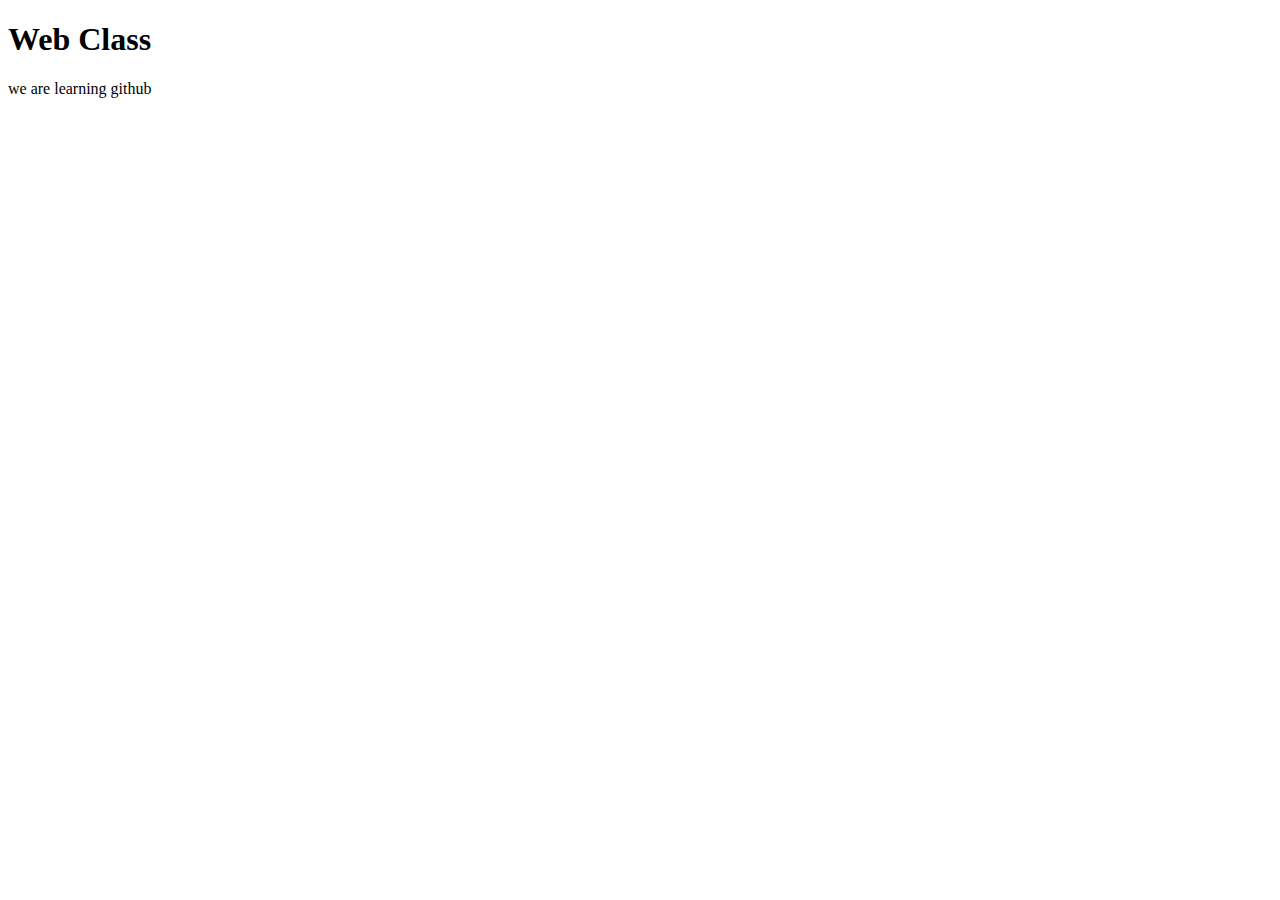
<file: index.html>
<!DOCTYPE html>
<html lang="en">
<head>
    <meta charset="UTF-8">
    <meta name="viewport" content="width=device-width, initial-scale=1.0">
    <title>Document</title>
</head>
<body>
   
   <h1> Web Class</h1> 
   <p> we are learning github   </p>
   </body>

</html>
</file>
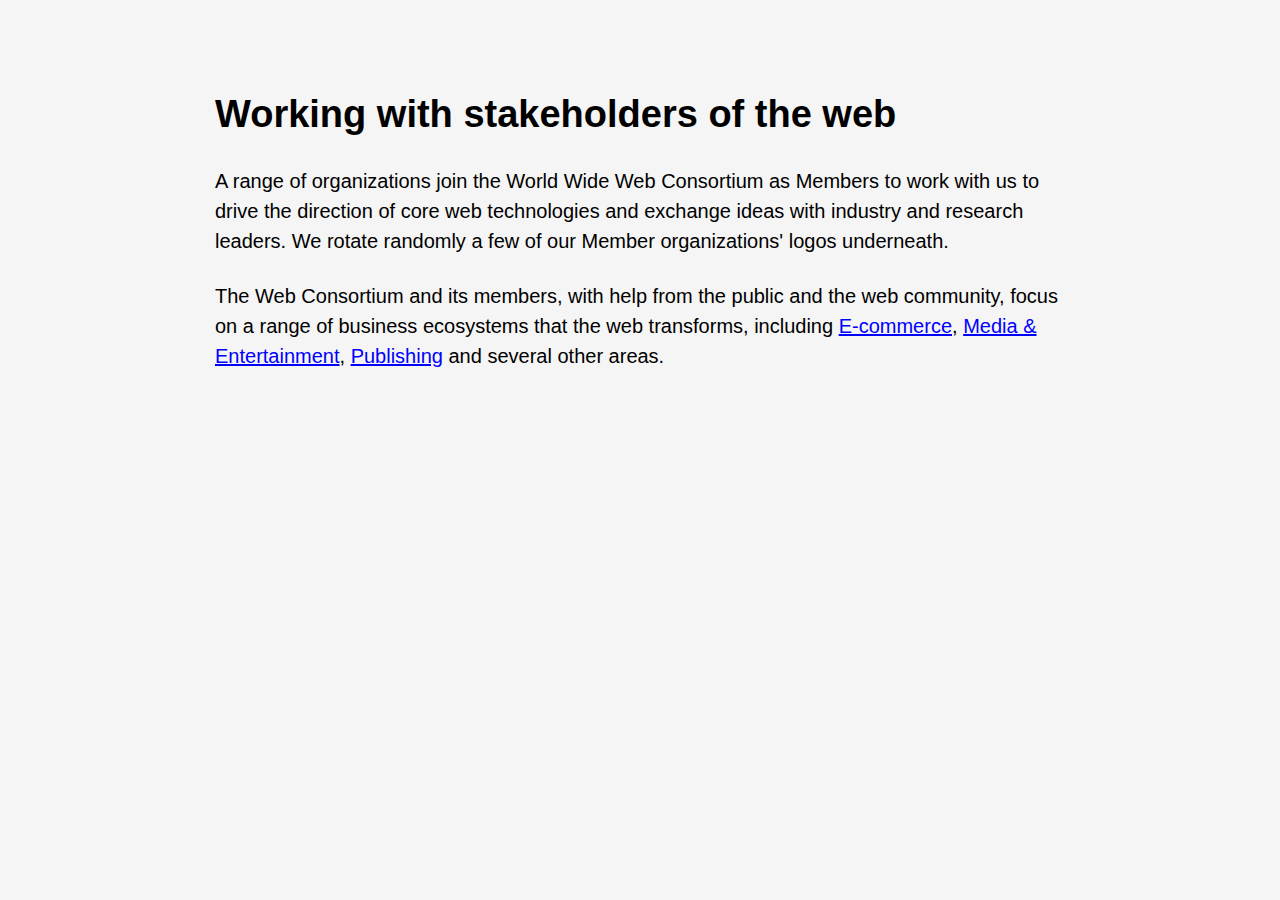
<file: assignment 1/index.html>
<!DOCTYPE html>
<html>
<head>
    <title>Assignment 1</title>
    <link rel="stylesheet" href="style.css">
</head>
<body>

    <div class="main-box">
        <h1>Working with stakeholders of the web</h1>

        <p>
            A range of organizations join the World Wide Web Consortium as Members to work 
            with us to drive the direction of core web technologies and exchange ideas with 
            industry and research leaders. We rotate randomly a few of our Member organizations' 
            logos underneath.
        </p>

        <p>
            The Web Consortium and its members, with help from the public and the web 
            community, focus on a range of business ecosystems that the web transforms, 
            including <a href="#">E-commerce</a>, <a href="#">Media & Entertainment</a>, 
            <a href="#">Publishing</a> and several other areas.
        </p>
    </div>

</body>
</html>
</file>
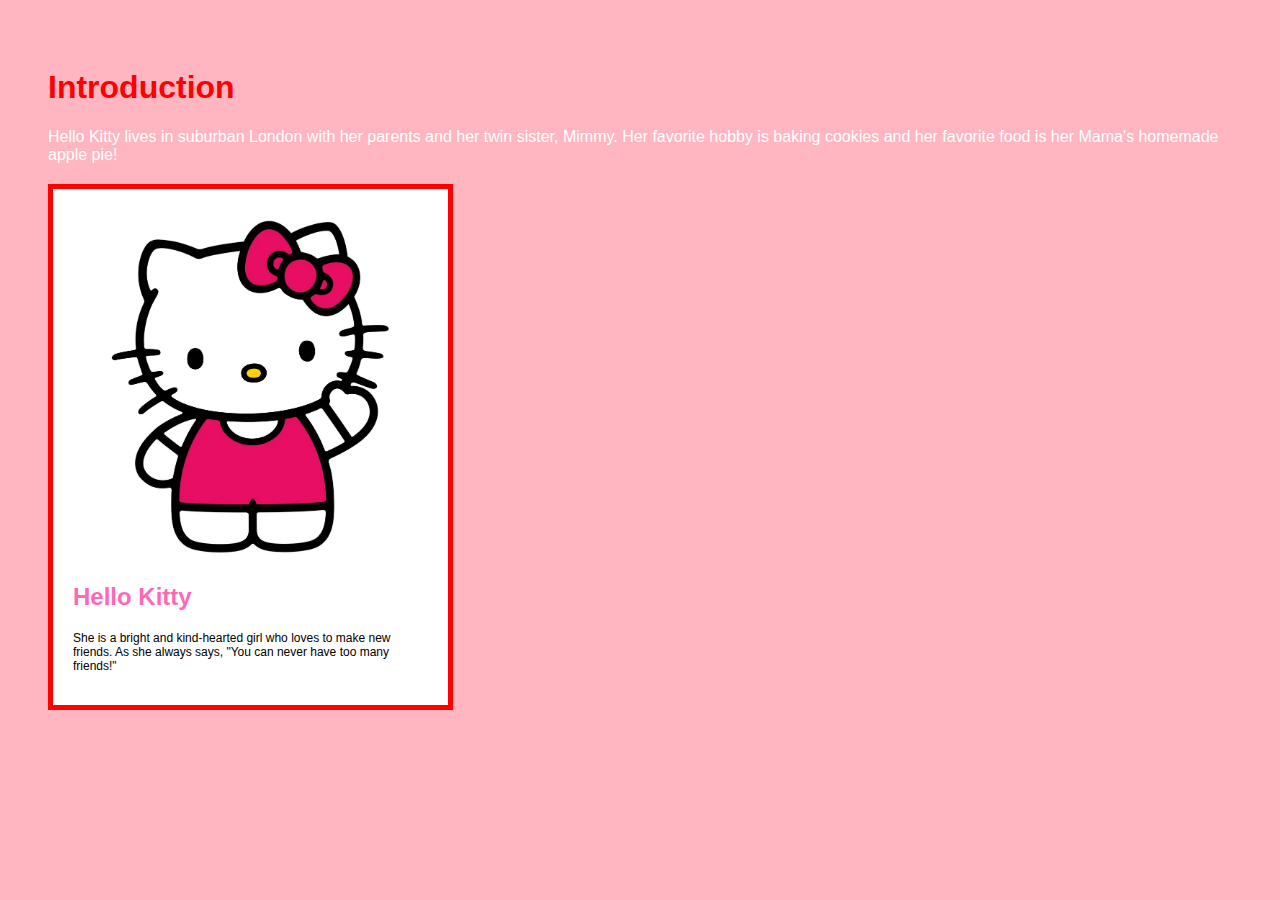
<file: assignment 2/index.html>
<!DOCTYPE html>
<html>
<head>
    <title>Hello Kitty Assignment</title>
    <link rel="stylesheet" href="style.css">
</head>
<body>

    <h1>Introduction</h1>
    
    <p class="intro-text">
        Hello Kitty lives in suburban London with her parents and her twin sister, Mimmy. 
        Her favorite hobby is baking cookies and her favorite food is her Mama's 
        homemade apple pie!
    </p>

    <div class="kitty-card">
        <img src="hellokitty.png">
        <h2>Hello Kitty</h2>
        <p class="card-description">
            She is a bright and kind-hearted girl who loves to make new friends. 
            As she always says, "You can never have too many friends!"
        </p>
    </div>

</body>
</html>
</file>
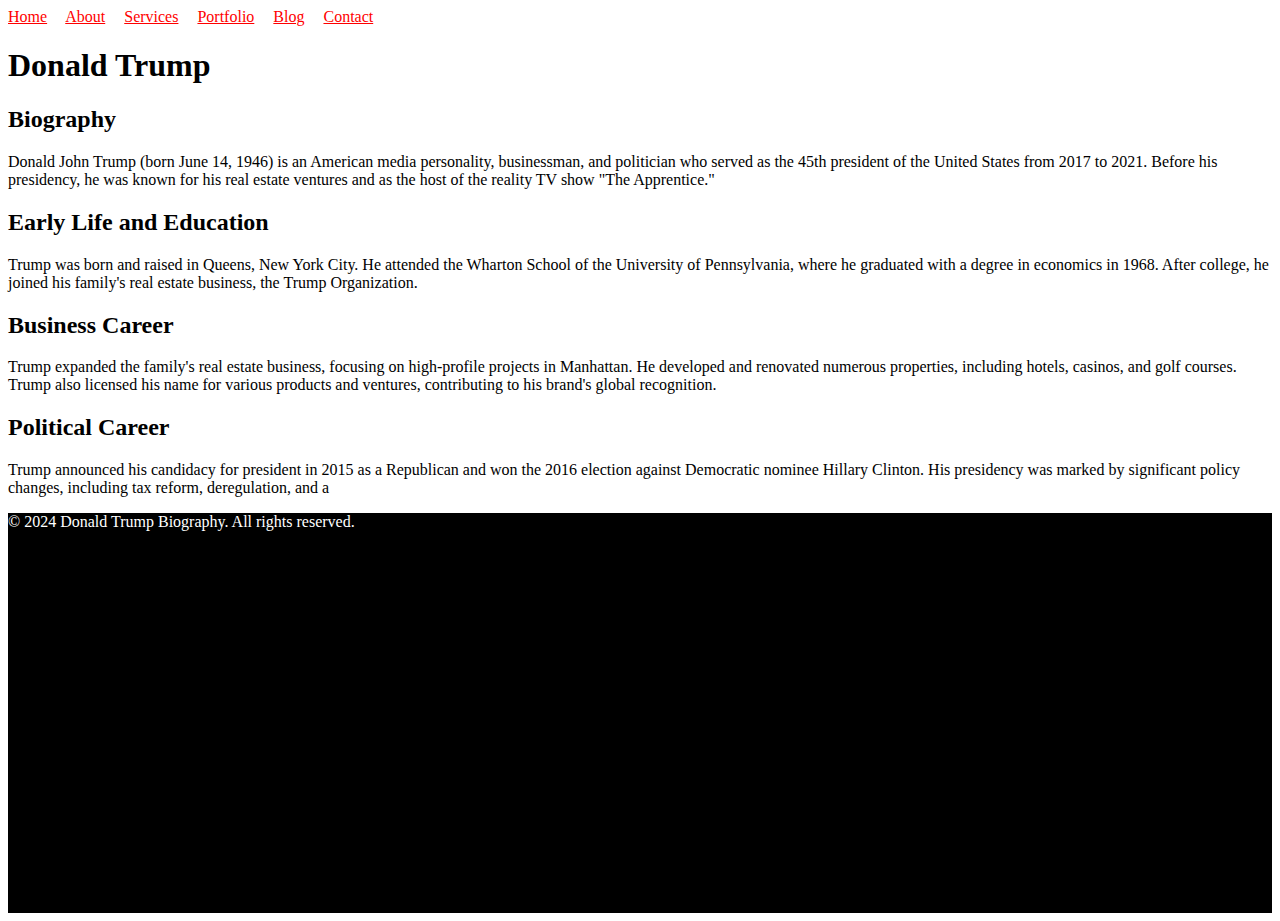
<file: fifth_class/index.html>
<!doctype html>
<html lang="en">
  <head>
    <meta charset="UTF-8" />
    <meta name="viewport" content="width=device-width, initial-scale=1.0" />
    <link rel="stylesheet" href="style.css" />
    <title>Fifth Class</title>
    <!-- <style>
      a {
        color: red;
        margin-right: 15px;
      }
    </style> -->
  </head>
  <body>
    <header>
      <nav>
        <a href="#">Home</a>
        <a href="about.html">About</a>
        <a href="#">Services</a>
        <a href="#">Portfolio</a>
        <a href="#">Blog</a>
        <a href="#">Contact</a>
      </nav>
    </header>

    <main>
      <h1>Donald Trump</h1>
      <div>
        <h2>Biography</h2>
        <p>
          Donald John Trump (born June 14, 1946) is an American media
          personality, businessman, and politician who served as the 45th
          president of the United States from 2017 to 2021. Before his
          presidency, he was known for his real estate ventures and as the host
          of the reality TV show "The Apprentice."
        </p>
      </div>
      <div>
        <h2>Early Life and Education</h2>
        <p>
          Trump was born and raised in Queens, New York City. He attended the
          Wharton School of the University of Pennsylvania, where he graduated
          with a degree in economics in 1968. After college, he joined his
          family's real estate business, the Trump Organization.
        </p>
      </div>
      <div>
        <h2>Business Career</h2>
        <p>
          Trump expanded the family's real estate business, focusing on
          high-profile projects in Manhattan. He developed and renovated
          numerous properties, including hotels, casinos, and golf courses.
          Trump also licensed his name for various products and ventures,
          contributing to his brand's global recognition.
        </p>
      </div>
      <div>
        <h2>Political Career</h2>
        <p>
          Trump announced his candidacy for president in 2015 as a Republican
          and won the 2016 election against Democratic nominee Hillary Clinton.
          His presidency was marked by significant policy changes, including tax
          reform, deregulation, and a
        </p>
      </div>
    </main>
    <footer style="background-color: black; color: white; height: 400px">
      <p>&copy; 2024 Donald Trump Biography. All rights reserved.</p>
    </footer>
  </body>
</html>
</file>
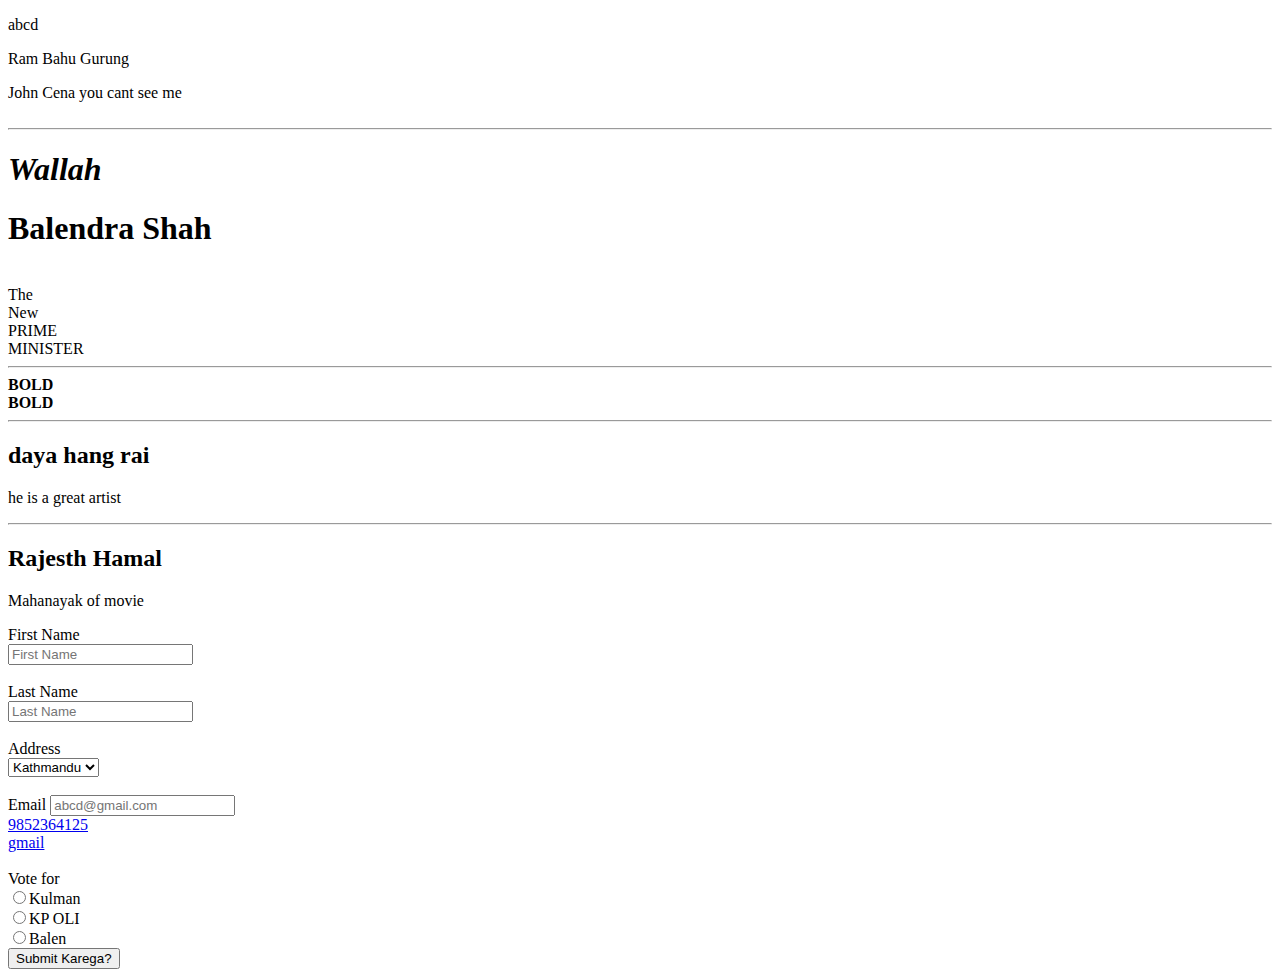
<file: fourth_class/index.html>
<!doctype html>
<html lang="en">
  <head>
    <meta charset="UTF-8" />
    <meta name="viewport" content="width=\, initial-scale=1.0" />
    <title>Fourth Class</title>
  </head>
  <body>
    <p>abcd</p>
    <p>Ram Bahu Gurung</p>
    <span>John Cena</span>
    <span>you cant see me</span>
    <br /><br />
    <hr />
    <h1><i>Wallah</i></h1>

    <h1>Balendra Shah</h1>
    <br />
    The <br />
    New <br />
    PRIME <br />
    MINISTER <br />
    <hr />

    <b>BOLD</b> <br />
    <strong>BOLD</strong>

    <!-- Use of Div -->

    <hr />
    <div>
      <h2>daya hang rai</h2>
      <p>he is a great artist</p>
    </div>
    <hr />
    <div>
      <h2>Rajesth Hamal</h2>
      <p>Mahanayak of movie</p>
    </div>

    <!-- FORM -->

    <form action="">
      <label for="">First Name</label> <br />
      <input type="text" placeholder="First Name" />
      
      <br />
      <br />
      <label for="">Last Name</label> <br />
      <input type="text" placeholder="Last Name" />
      <br />
      <br />
      <label for="">Address</label> <br />
      <select>
        <option>Kathmandu</option>
        <option>Lalitpur</option>
        <option>Bhaktapur</option>
      </select>
      <br><br>
      <label for="">Email</label>
      <input type="email" placeholder="abcd@gmail.com" name="user_email">
      <br>

      <!-- number -->

      <a href="tel:+9779852364125"> 9852364125</a> <br>
      <a href="mailto: abcd@gmail.com">gmail</a>

      
      <br><br>
      <label for="">Vote for</label><br>
      <input type="radio" name="Candidate" id="">Kulman </input><br>
      <input type="radio" name="Candidate" id="">KP OLI </input><br>
      <input type="radio" name="Candidate" id="">Balen </input> <br>
      <input type="submit" name="what" value="Submit Karega?">
    </form>
  </body>
</html>
</file>
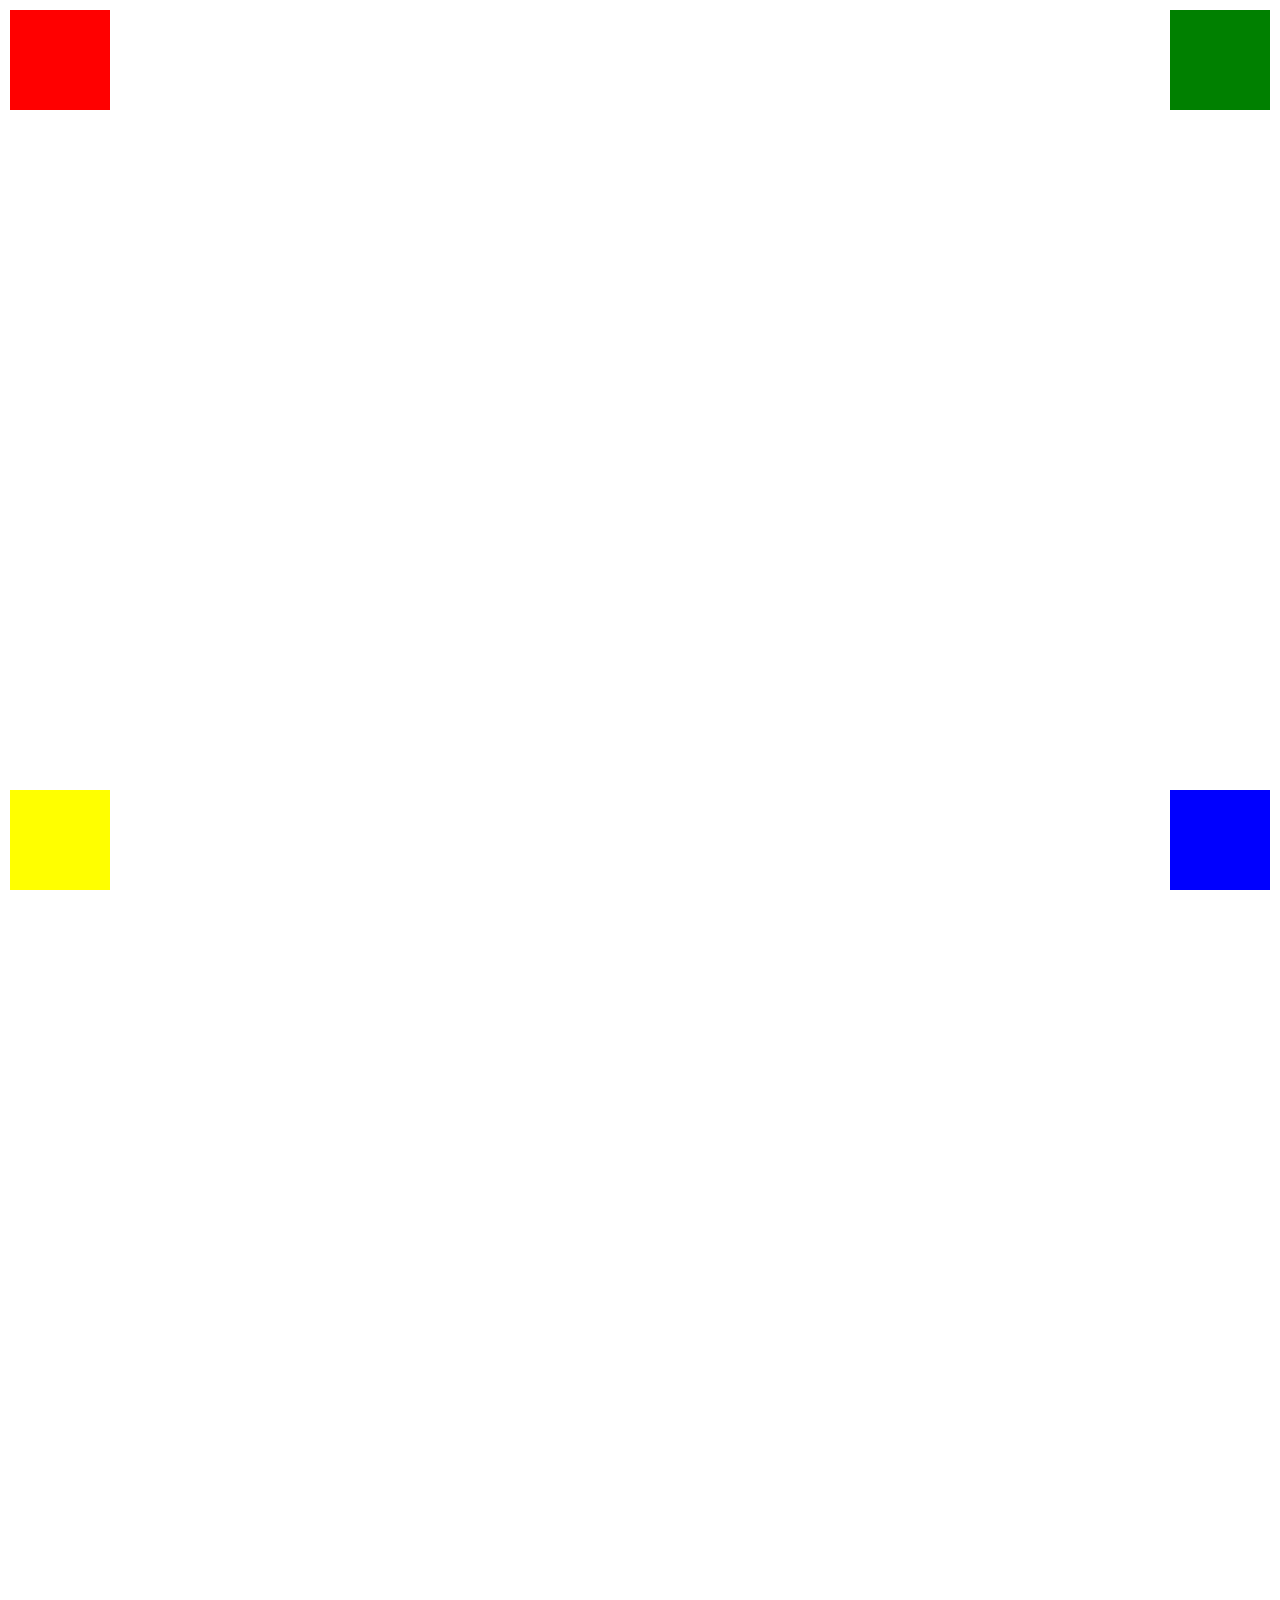
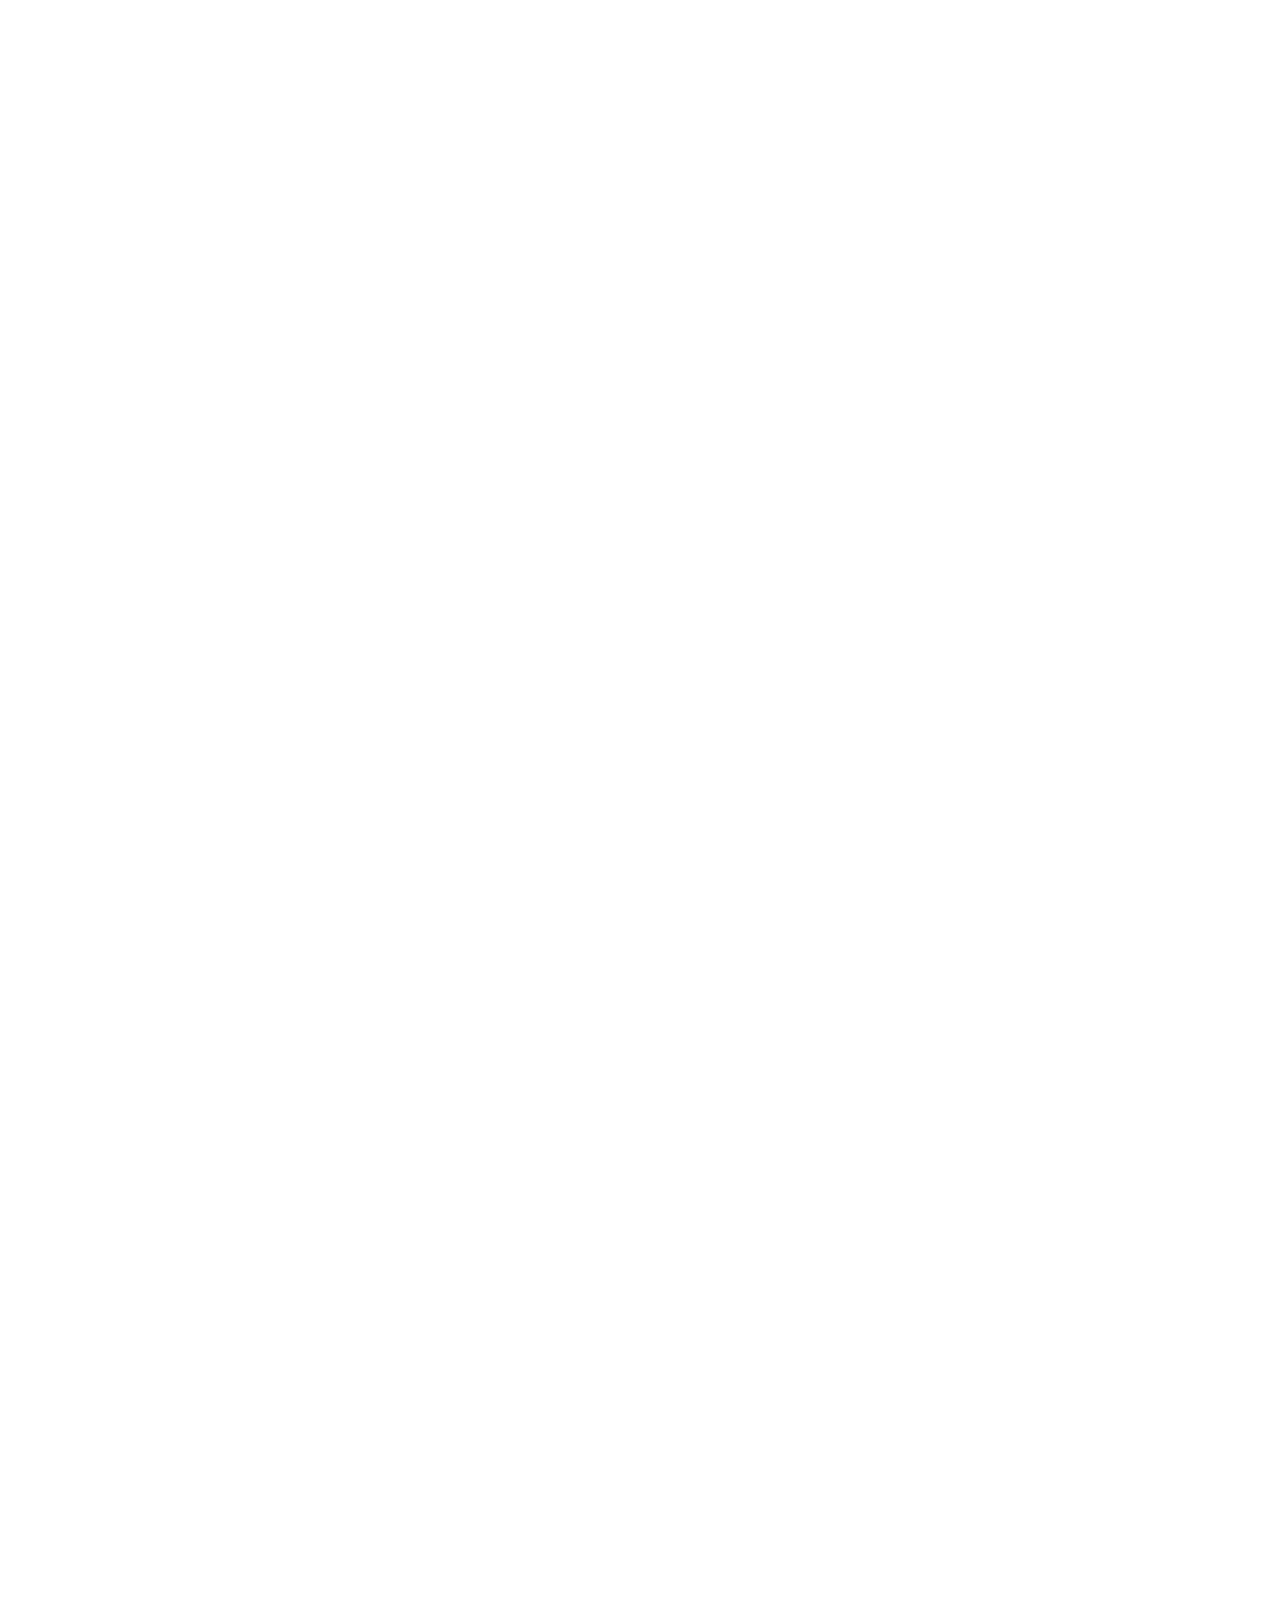
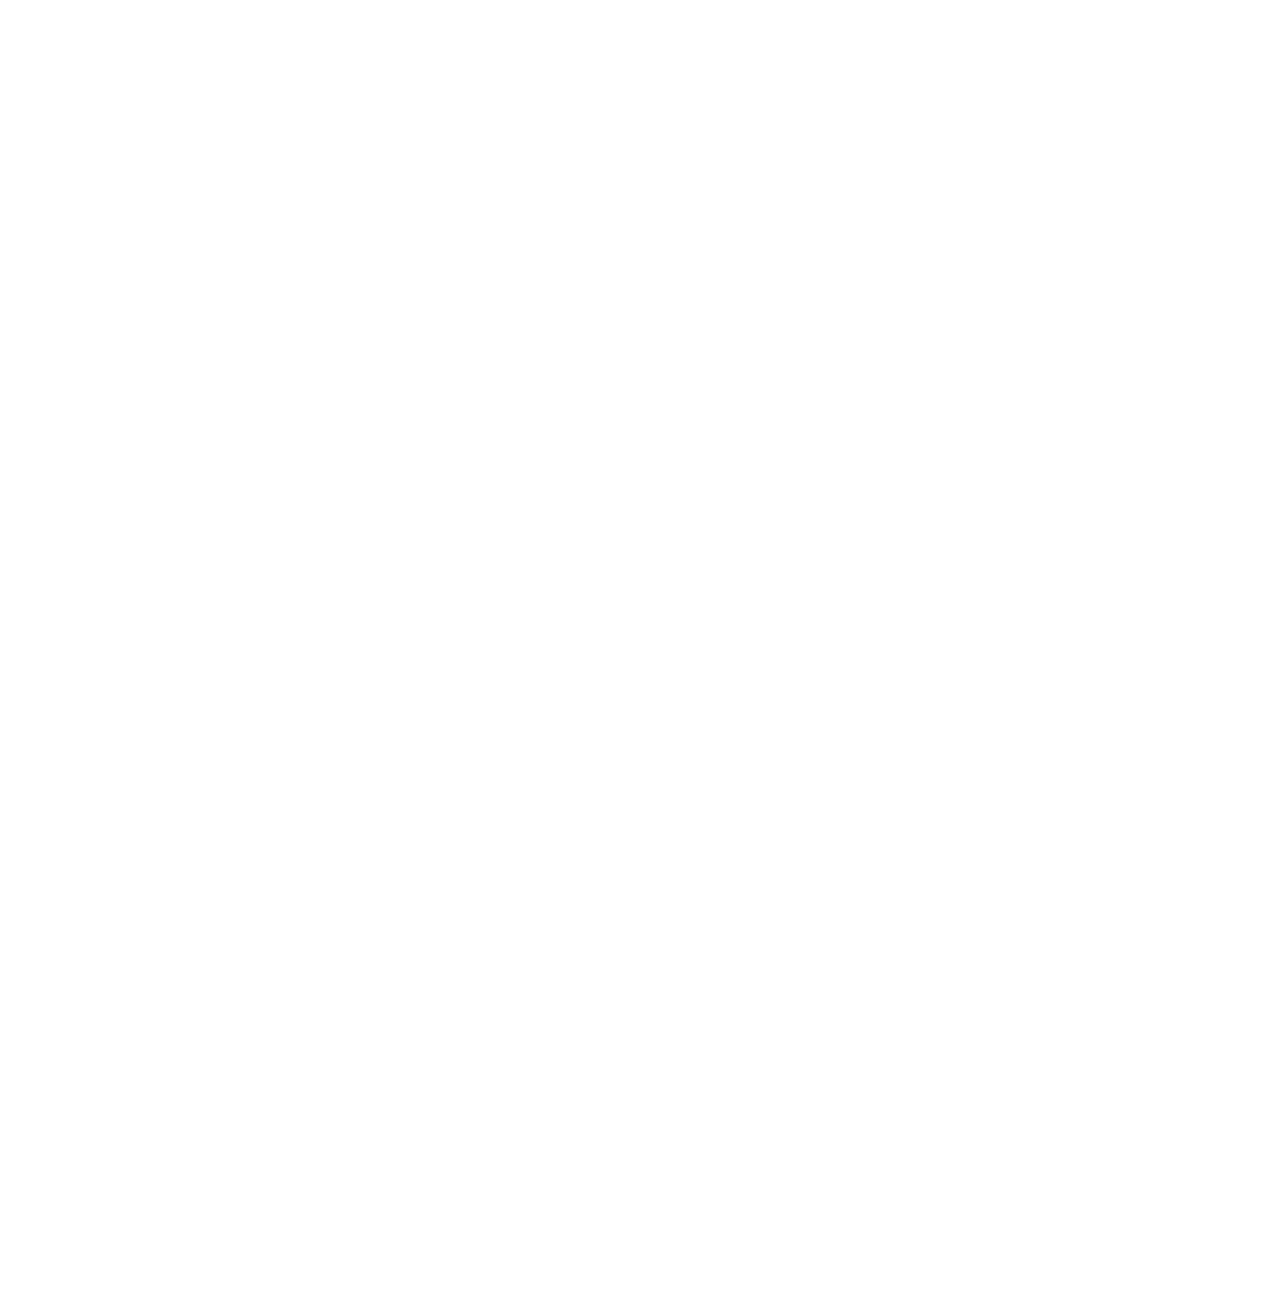
<file: nineth_class/index.html>
<!doctype html>
<html lang="en">
  <head>
    <meta charset="UTF-8" />
    <meta name="viewport" content="width=device-width, initial-scale=1.0" />
    <title>Document</title>
    <link rel="stylesheet" href="style.css" />
  </head>
  <body>
    <!-- sticky 50 and 100vh -->
    <!-- <div class="sticky-bar">
      <div class="section s1">
        <div class="sticky-box bg-red"></div>
      </div>
      <div class="section s2">
        <div class="sticky-box bg-green"></div>
      </div>
      <div class="section s3">
        <div class="sticky-box bg-yellow"></div>
      </div>
    </div> -->

    <div class="box top-left"></div>
    <div class="box top-right"></div>
    <div class="box bottom-left"></div>
    <div class="box bottom-right"></div>
  </body>
</html>
</file>
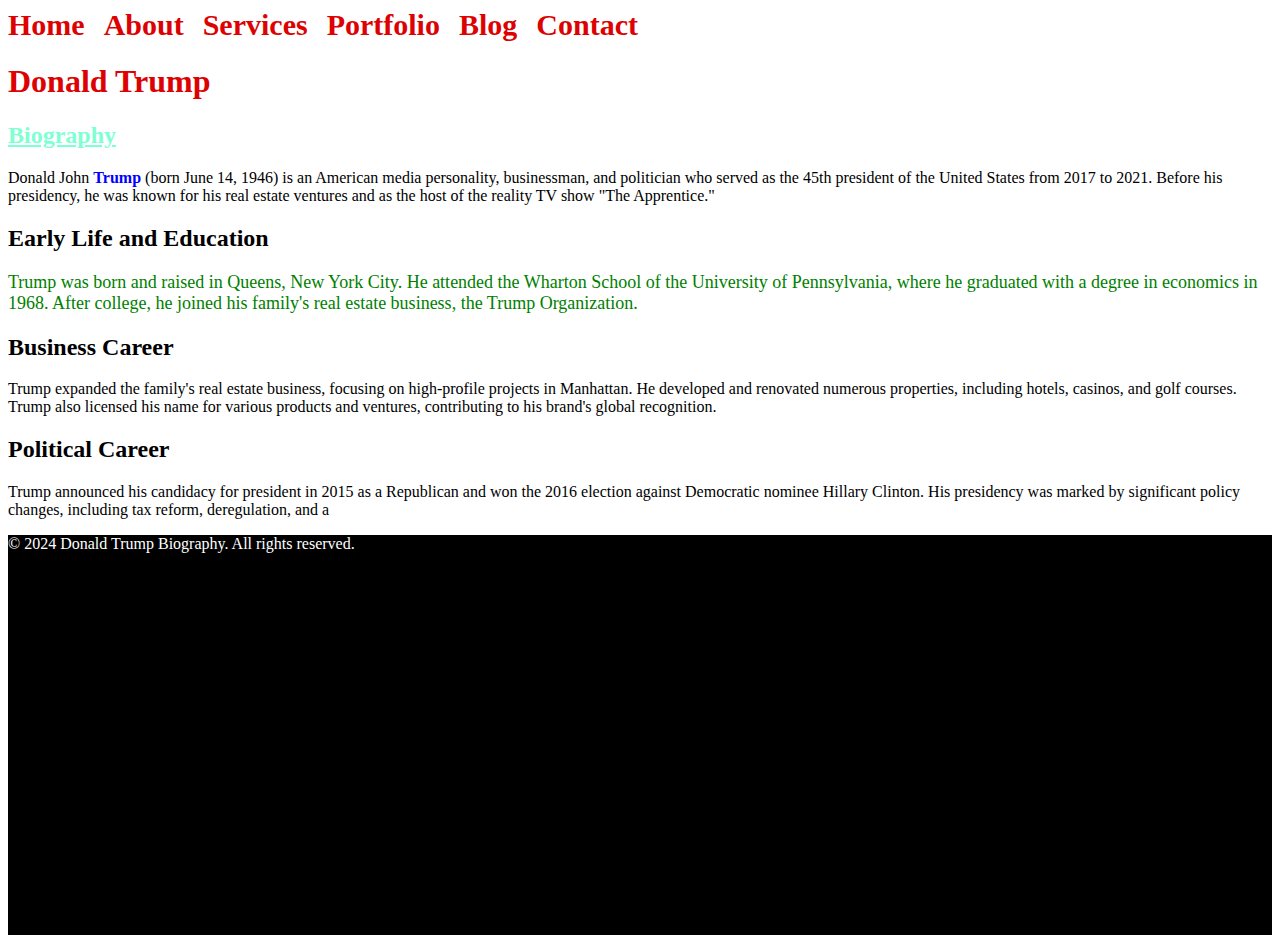
<file: sixth_class/index.html>
<!doctype html>
<html lang="en">
  <head>
    <meta charset="UTF-8" />
    <meta name="viewport" content="width=device-width, initial-scale=1.0" />
    <title>Sixth Class</title>
    <link rel="stylesheet" href="style.css" />
  </head>
  <body>
    <header>
      <nav>
        <a href="#">Home</a>
        <a href="#">About</a>
        <a href="#">Services</a>
        <a href="#">Portfolio</a>
        <a href="#">Blog</a>
        <a href="#">Contact</a>
      </nav>
    </header>

    <main>
      <h1>Donald Trump</h1>
      <div>
        <h2><span>Biography</span></h2>
        <p>
          Donald John <span>Trump</span> (born June 14, 1946) is an American
          media personality, businessman, and politician who served as the 45th
          president of the United States from 2017 to 2021. Before his
          presidency, he was known for his real estate ventures and as the host
          of the reality TV show "The Apprentice."
        </p>
      </div>
      <div>
        <h2>Early Life and Education</h2>
        <p class="life">
          Trump was born and raised in Queens, New York City. He attended the
          Wharton School of the University of Pennsylvania, where he graduated
          with a degree in economics in 1968. After college, he joined his
          family's real estate business, the Trump Organization.
        </p>
      </div>
      <div>
        <h2>Business Career</h2>
        <p>
          Trump expanded the family's real estate business, focusing on
          high-profile projects in Manhattan. He developed and renovated
          numerous properties, including hotels, casinos, and golf courses.
          Trump also licensed his name for various products and ventures,
          contributing to his brand's global recognition.
        </p>
      </div>
      <div>
        <h2>Political Career</h2>
        <p>
          Trump announced his candidacy for president in 2015 as a Republican
          and won the 2016 election against Democratic nominee Hillary Clinton.
          His presidency was marked by significant policy changes, including tax
          reform, deregulation, and a
        </p>
      </div>
    </main>
    <footer style="background-color: black; color: white; height: 400px">
      <p>&copy; 2024 Donald Trump Biography. All rights reserved.</p>
    </footer>
  </body>
</html>
</file>
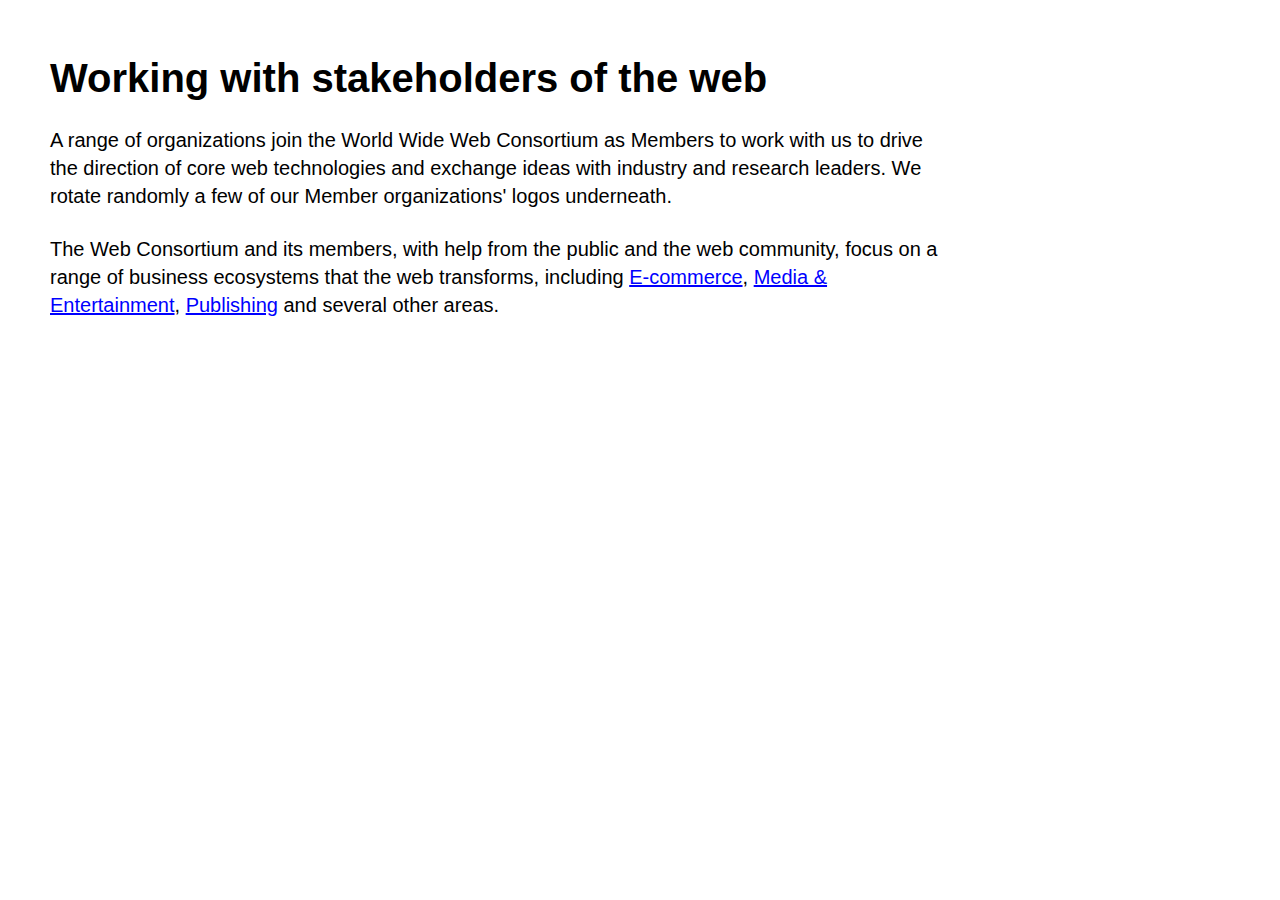
<file: assignment1.html>
<!DOCTYPE html>
<html>
<head>
    <title>Assignment 1 - W3C Recreation</title>
    <style>
        body {
            font-family: Arial, Helvetica, sans-serif;
            color: black;
            line-height: 1.4;
            margin: 50px;
            max-width: 900px; 
        }

        h1 {
            font-size: 40px;
            font-weight: bold;
            margin-bottom: 20px;
        }

        p {
            font-size: 20px;
            margin-bottom: 25px;
        }

        a {
            color: blue;
            text-decoration: underline;
        }
    </style>
</head>
<body>

    <h1>Working with stakeholders of the web</h1>

    <p>
        A range of organizations join the World Wide Web Consortium as Members to work 
        with us to drive the direction of core web technologies and exchange ideas with 
        industry and research leaders. We rotate randomly a few of our Member organizations' 
        logos underneath.
    </p>

    <p>
        The Web Consortium and its members, with help from the public and the web 
        community, focus on a range of business ecosystems that the web transforms, 
        including <a href="#">E-commerce</a>, <a href="#">Media & Entertainment</a>, 
        <a href="#">Publishing</a> and several other areas.
    </p>

</body>
</html>
</file>
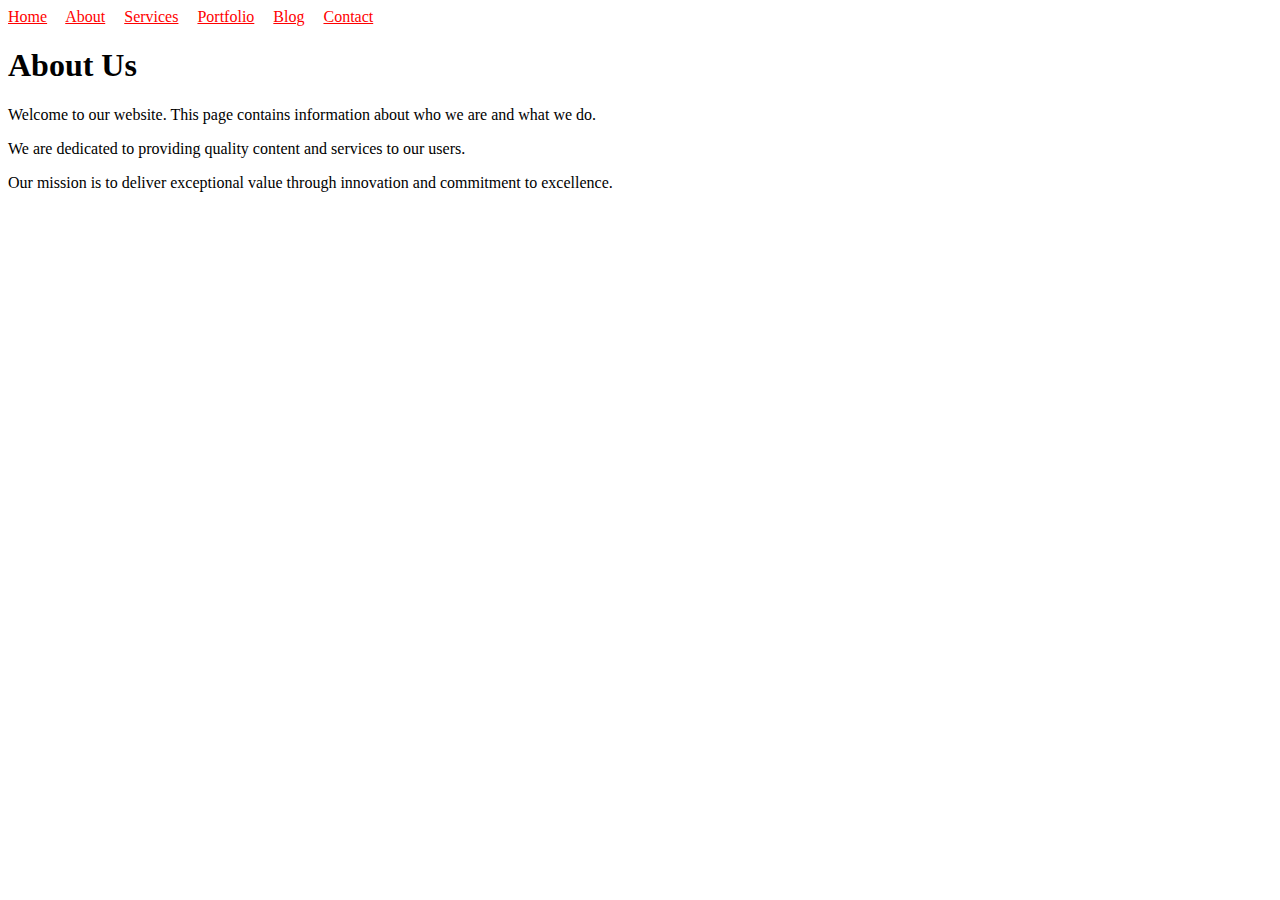
<file: fifth_class/about.html>
<!doctype html>
<html lang="en">
  <head>
    <meta charset="UTF-8" />
    <meta name="viewport" content="width=device-width, initial-scale=1.0" />
    <link rel="stylesheet" href="style.css" />
    <title>About Us</title>
  </head>
  <body>
    <header>
      <nav>
        <a href="#">Home</a>
        <a href="about.html">About</a>
        <a href="#">Services</a>
        <a href="#">Portfolio</a>
        <a href="#">Blog</a>
        <a href="#">Contact</a>
      </nav>
    </header>
    <h1>About Us</h1>
    <p>
      Welcome to our website. This page contains information about who we are
      and what we do.
    </p>
    <p>
      We are dedicated to providing quality content and services to our users.
    </p>
    <p>
      Our mission is to deliver exceptional value through innovation and
      commitment to excellence.
    </p>
  </body>
</html>
</file>
<file: assignment 1/style.css>
body {
    background-color: whitesmoke;
    font-family: Arial;
    padding: 60px;
}

.main-box {
    width: 850px;
    margin-left: auto;
    margin-right: auto;
}

h1 {
    font-size: 38px;
    color: black;
    margin-bottom: 30px;
}

p {
    font-size: 20px;
    color: black;
    line-height: 1.5;
    margin-bottom: 25px;
}

a {
    color: blue;
    text-decoration: underline;
}
</file>
<file: assignment 2/style.css>
body {
    background-color: lightpink;
    font-family: Arial;
    padding: 40px;
}

h1 {
    color: red;
    font-weight: bold;
}

.intro-text {
    font-size: 16px;
    color: white;
}

.kitty-card {
    width: 30%;
    background-color: white;
    border: 5px solid red;
    padding: 20px;
    margin-top: 20px;
}

.kitty-card img {
    width: 100%;
}

h2 {
    color: hotpink;
    margin-top: 15px;
}

.card-description {
    font-size: 12px;
    color: black;
}
</file>
<file: fifth_class/style.css>
a {
  color: red;
  margin-right: 15px;
}
</file>
<file: nineth_class/style.css>
* {
  margin: 0;
  box-sizing: border-box;
}

body {
  height: 500vh;
}
/* 
.sticky-bar {
  display: flex;
  justify-content: space-between;
  align-items: flex-start;
}

.s1 { height: 100px; }
.s2 { height: 50vh; }
.s3 { height: 100vh; }

.sticky-box {
  position: sticky;
  top: 0;
  height: 100px;
  width: 100px;
  background-color: red;
}

.bg-green {
  background: green;
}

.bg-yellow {
  background: yellow;
} */

.box {
  position: fixed;
  height: 100px;
  width: 100px;
}

.top-left {
  top: 0;
  left: 0;
  background: red;
  margin: 10px;
}

.top-right {
  top: 0;
  right: 0;
  background: green;
  margin: 10px;
}

.bottom-left {
  bottom: 0;
  left: 0;
  background: yellow;
  margin: 10px;
}

.bottom-right {
  bottom: 0;
  right: 0;
  background: blue;
  margin: 10px;
}

.middle {
  top: 50%;
  left: 50%;
  transform: translate(-50%, -50%);
  background: black;
}
</file>
<file: sixth_class/style.css>
a,
h1 {
  color: rgb(221, 2, 2);
}

a {
  font-size: 30px;
  text-decoration: none; /* to remove underline */
  font-weight: bold;
  margin-right: 15px;
}

span{
    font-weight: bold;
    color: blue;
}

h2 span {
    font-size: 24px;
    text-decoration: underline;
    color: aquamarine;
}

.life {
    font-size: 18px;
    color: green;
}
</file>
